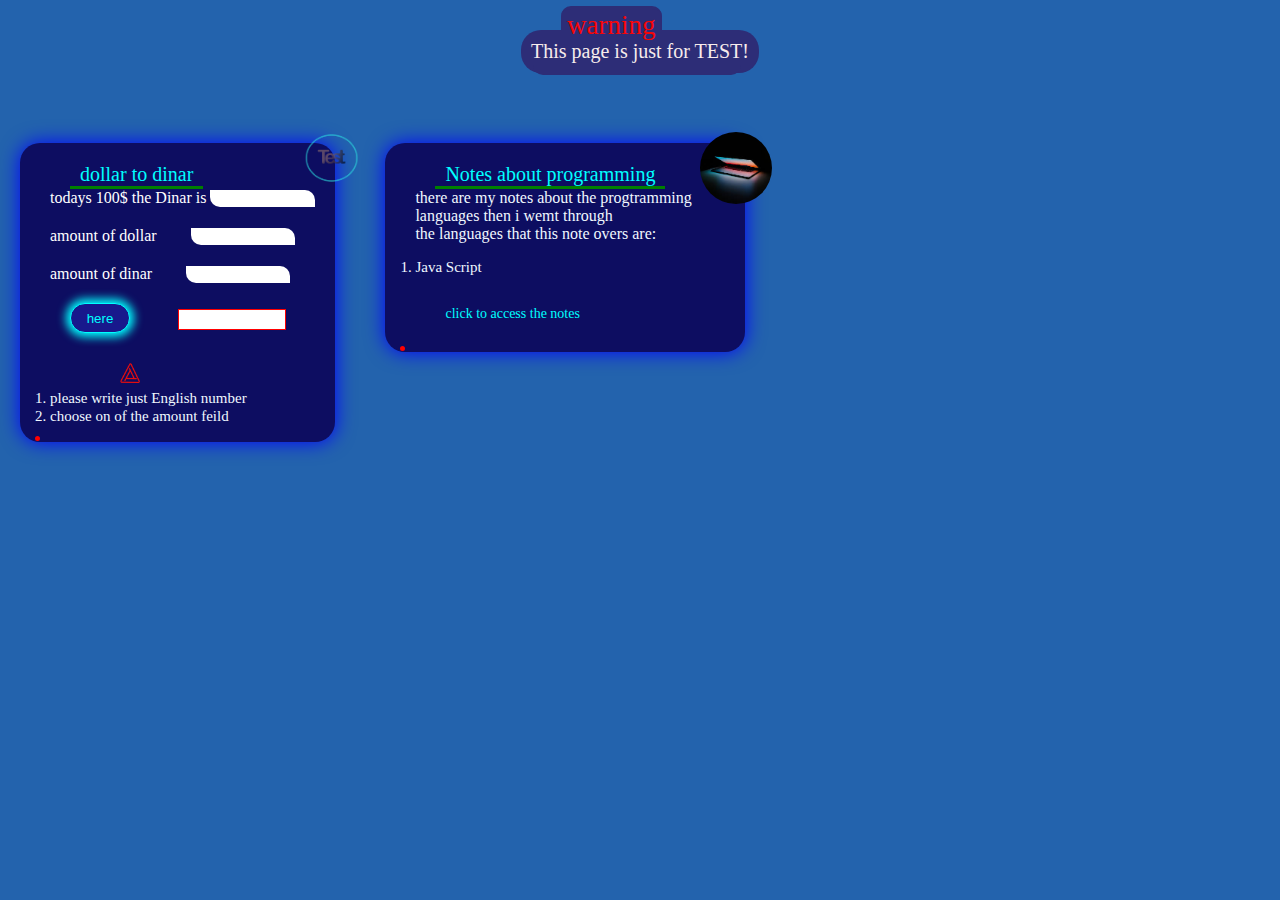
<file: index.html>
<!DOCTYPE html>
<html lang="en">
<head>
  <meta charset="UTF-8">
  <meta http-equiv="X-UA-Compatible" content="IE=edge">
  <meta name="viewport" content="width=device-width, initial-scale=1.0, minimum-scale=1, maximum-scale=1">
  <title>test</title>
  <link rel="shortcut icon" href="pic/kk.png" type="image/x-icon" >
  <link rel="stylesheet" href="main.css">
  <link rel="stylesheet" href="main-div.css">
<body>
  <nav>
    <p id="line_1"> This page is just for TEST!</p>
  </nav>
  <main>
    <div class="div"id="div_1" >
      <p href="" class="topic">
         About Me
      </p>
      <ul>
        <li>name: Rekan</li>
        <li> from: suli</li>
        <li>major: software engneering</li>
        <li style="margin-bottom: 6px;"> university; AUIS</li>
        <p class="text_body">if you want to contact me or want read more about me click here, </p>
        <li class="click_text"> click to know more :) </li>
      </ul> 
    </div>
    <div class="div" id="div_2" >
      <p class="topic"> dollar to dinar</p>
      <label for="input_1"  class="label" id="label_1" style="margin-top: 20px ; word-wrap: normal; padding-right: 0px; "> todays 100$ the Dinar is</label>
      <input type="number" name="dolar_toady" id="input_1" class="input" style=" padding-right:3px;">
      <br>
      <label for="input_2"  class="label" id="label_2"> amount of dollar</label>
      <input type="number" name="dolar_toady" id="input_2" class="input"> 
      <br>
      <label for="input_3"  class="label" id="label_3"> amount of dinar</label>
      <input type="number" name="dolar_toady" id="input_3" class="input">  
      <br>
      <input type="button" id="anjam"  onclick="anjam()" value="here">
      <p id="here"></p>
      <br>
      <img src="pic/6EFB211A-7FAB-45E2-B3C4-5F9DA52A43E5.png" id="warning" alt="" srcset="">
      <br>
      <ol style="margin-left: auto; margin-right: auto; margin-top: 0%;">
        <li >
          please write just English number 
        </li>
        <li>choose on of the amount feild  </li>
      </ol>
    </div>
    <div class="div" id="div_3">
      <p class="topic">Notes about programming</p>
      <p class="text_body">there are my notes about the progtramming languages then i wemt through </p>
      <p class="text_body"> the languages that this note overs are:</p>
      <ol>
        <li> Java Script</li>
        <p class="click_text">click to access the notes </p>
      </ol>
    </div>
  </main>
</body>
<script src="main.js"></script>
</html>
</file>
<file: main.css>
/*
* Prefixed by:
* PostCSS: v7.0.29,
* Autoprefixer: v9.7.6
* Browsers: last 4 version
*/

:root{
    --background:rgb(35, 99, 173);
    --text_color:rgb(247, 236, 236);
    --warning:rgb(45, 45, 119);
    --div_color:rgb(13, 13, 97);
    --div_raduse:20px;
}
a{
    text-decoration: none;
}
body{
    display: -webkit-box;
    display: -ms-flexbox;
    display: flex;
    -webkit-box-orient: vertical;
    -webkit-box-direction: normal;
        -ms-flex-direction: column;
            flex-direction: column;
    overflow-x: hidden;
    margin: 0%;
    background: var(--background);
}
nav{
    display: -webkit-box;
    display: -ms-flexbox;
    display: flex;
    max-width: 400px;
    margin: 10px auto 0 auto;
    padding: 0 0 30px 0;
    
}
#line_1{
    font-size: 20px;
    position: relative;
    width: -webkit-fit-content;
    width: -moz-fit-content;
    width: fit-content;
    border-radius: 20px;
    background: var(--warning);
    margin-left: auto;
    margin-right: auto ;
    padding: 10px;
    color: var(--text_color);
    -webkit-transition: 2s;
    -o-transition: 2s;
    transition: 2s;
    cursor: pointer;
}
#line_1::before{
    content: "warning";
    font-size: 27px;
    position: absolute;
    color: rgb(247, 6, 6);
    -webkit-transform: translate(30px, -34px);
        -ms-transform: translate(30px, -34px);
            transform: translate(30px, -34px);
    display: inline;
    border-radius: 10px 10px 0 0;
    padding:1px 6px ;
    background: var(--warning);
    margin: 0 auto 0px auto;
    width: -webkit-fit-content;
    width: -moz-fit-content;
    width: fit-content;
    border-top: 3px solid var(--warning);
    -webkit-animation: warning_border infinite 1s linear;
            animation: warning_border infinite 1s linear;
}
@-webkit-keyframes warning_border{
    0%{border-top:3px solid var(--warning)}
    50%{ border-top: 0px solid var(--warning) ;}
    100%{ border-top: 3px solid var(--warning);}
}
@keyframes warning_border{
    0%{border-top:3px solid var(--warning)}
    50%{ border-top: 0px solid var(--warning) ;}
    100%{ border-top: 3px solid var(--warning);}
}
#line_1::after{
    content: "Hello this webpage was created with JS, HTML, and CSS, and it is just for test.";
    position: absolute;
    -webkit-transform: translate(2px, 2px);
        -ms-transform: translate(2px, 2px);
            transform: translate(2px, 2px);
    color: rgb(183, 135, 227);
    max-width: 200px;
    right: 20px;
    left: 10px;
    font-size: 12px;
    height: 0px;
    border-radius: 0px 0px 20px 20px;
    display: -webkit-box;
    display: -ms-flexbox;
    display: flex;
    overflow: hidden;
    padding: 10px 0px 0px 9px;
    background: var(--warning);
    -webkit-transition: height 0.5s ease;
    -o-transition: height 0.5s ease;
    transition: height 0.5s ease;
    -webkit-animation: hi infinite linear;
            animation: hi infinite linear;
}

#line_1:hover::after{
    height: 50px;
    -webkit-transition-delay: 0.2s;
         -o-transition-delay: 0.2s;
            transition-delay: 0.2s;
}
main{
    position: relative;
    display: -webkit-box;
    display: -ms-flexbox;
    display: flex;
    -ms-flex-wrap: wrap;
        flex-wrap: wrap;
    -webkit-box-orient: horizontal;
    -webkit-box-direction: normal;
        -ms-flex-direction: row;
            flex-direction: row;
    min-height: -webkit-fit-content;
    min-height: -moz-fit-content;
    min-height: fit-content;
}  


.topic{
    color: aqua;
    width: -webkit-fit-content;
    width: -moz-fit-content;
    max-width: fit-content;
    height: -webkit-fit-content;
    height: -moz-fit-content;
    height: fit-content;
    margin: 20px 0px 0px 50px;
    font-size: 20px;
    padding: 0 10px;
    border-bottom: 3px solid green;
}
.text_body{
    color: aliceblue;
    padding: 0 30px;
    max-width:300px;
    margin-top: 0%;
    margin-bottom: 0%;
    overflow: hidden;
    height: -webkit-fit-content;
    height: -moz-fit-content;
    height: fit-content;
}
.click_text{
    margin-left: 10%; margin-top: 30px; color: aqua; font-size: 14px;
}
ol{
    color: aliceblue;
    padding: 0 30px;
    max-width:300px;
    overflow: hidden;
}
ul {
    list-style-type: none;
}
li{
    color: aliceblue;
    font-size: 15px;
    margin-bottom: 1px;
}
.label{
    width: -webkit-fit-content;
    width: -moz-fit-content;
    width: fit-content;
    height: -webkit-fit-content;
    height: -moz-fit-content;
    height: fit-content;
    position: relative;
    color: white;
    margin-bottom: 20px;
    padding: 0 30px;
    
}
.input{
    min-width: 20px;
    max-width: 100px;
    height: -webkit-fit-content;
    height: -moz-fit-content;
    height: fit-content;
    margin-bottom: 20px;
    margin-right:20px ;
    position: relative;
    border-top-right-radius: 10px;
    border-bottom-left-radius: 10px;
    text-align: center;
    border: none;
    -webkit-appearance: none;
       -moz-appearance: none;
            appearance: none;
    -webkit-appearance: text-feild;
       -moz-appearance: text-feild;
            appearance: text-feild;
}
.input:focus{
    outline: none;
}
input::-webkit-outer-spin-button,
input::-webkit-inner-spin-button {
  -webkit-appearance: none;
  margin: 0;
}
#div_2{
    display:block;
}
#anjam{
    background: rgb(24, 24, 140);
    border: 1px solid aqua;
    height: 30px;
    color: aqua;
    -webkit-box-shadow: 0px 0px 10px 4px aqua;
            box-shadow: 0px 0px 10px 4px aqua;
    width: 60px;
    border-radius: 20px;
    margin-left: 50px;
    margin-right: 8px;
    margin-bottom: 30px;
    text-align: center;
    cursor: pointer;
}
#anjam:hover{
    -webkit-box-shadow: 0 0 5px 2px aqua;
            box-shadow: 0 0 5px 2px aqua;
    color: rgb(24, 24, 140);
    background: aqua;
}
#result_input{
    width: 100px;
    height: 15px;
    border-radius: 20px;
    background: white;
    color: aqua;
}
#warning{
    width: 20px;
    margin-left: 100px;
    height: 20px;
    margin-bottom: 3px;
    position: relative;
    -webkit-animation: redOne 1s linear infinite;
            animation: redOne 1s linear infinite;
    
}
@-webkit-keyframes redOne{
    0%{scale: 1;}
    50%{scale: 1.5;}
    100%{scale: 1;}
}
@keyframes redOne{
    0%{scale: 1;}
    50%{scale: 1.5;}
    100%{scale: 1;}
}
#here{
    width: 100px;
    height: 15px;
    position: absolute;
    left: 50%;
    top: 150px;
    text-align: center;
    border: 1px solid red;
    padding: 2px 3px;
    background: white;
    color: rgb(16, 12, 126);
}
</file>
<file: main-div.css>
/*
* Prefixed by:
* PostCSS: v7.0.29,
* Autoprefixer: v9.7.6
* Browsers: last 4 version
*/
:root{
    --abdu: red;
}
.div {
    color: var(--abdu );
    position: relative;
    display: -webkit-box;
    display: -ms-flexbox;
    display: flex;
    -webkit-box-orient: vertical;
    -webkit-box-direction: normal;
        -ms-flex-direction: column;
            flex-direction: column;
    min-width: 100px;
    max-width: 500px;
    height: -webkit-fit-content;
    height: -moz-fit-content;
    height: fit-content;
    background: var(--div_color);
    border-radius: var(--div_raduse);
    margin: 20px 30px 2px 20px;
    -webkit-box-shadow: 0px 0px 20px blue;
            box-shadow: 0px 0px 20px blue;
    -webkit-box-sizing: border-box;
            box-sizing: border-box;
    -webkit-transition: 1s linear;
    -o-transition: 1s linear;
    transition: 1s linear;
    -webkit-user-select: none;
       -moz-user-select: none;
        -ms-user-select: none;
            user-select: none;
}
@media only screen and (max-width : 368px){
    #div_2{
        display: flex;
        align-items: center;
        min-width: 300px;
        padding: 10px;
        
    }
    .topic{
        padding: 0;
    }
    .input{
      margin-top: 0%;
      transform: translate(10px,0);
    }
    
    .label{
        margin-top: 0px;
        height: fit-content;
        width: fit-content;
        padding: 0%;
        margin-bottom: 2px;

    }
    #anjam{
        transform: translate(-20px, 0px);
    }
    #here{
        transform: translate(-50px, 175px);
        
    }
    #warning{
        transform: translate(-100px, 2px);
        animation-play-state: paused;
    }
    .div::after{
        transform: scale(0.7) translate(0, -20px);
        height: 50px;
        border-radius: 20px;
        border: 2px solid green;
        
        background: none;
    }
}
.div:hover{
    background: rgb(16, 5, 64);
   }
   .div::before{
       content: "";
       width: 5px;
       border-radius: 20px;
       height: 5px;
       background: red;
       position: absolute;
       bottom: 1px;
       left: 15px;
       -webkit-animation: brdr infinite linear 1s  ;
               animation: brdr infinite linear 1s  ;
   }
   @-webkit-keyframes brdr{
       0%{background: red; }
       50%{ background: yellow;}
       100%{ background: red;}
   }
   @keyframes brdr{
       0%{background: red; }
       50%{ background: yellow;}
       100%{ background: red;}
   }
   .div::after{
       content:"";
       position: absolute;
       top:-20px;
       left: 70%;
       right: -10%;
       max-width: 90px;
       height: 90px;
       border-radius: 45px;
       margin: 0 0 0 auto;
       -webkit-transition: 0.3s linear;
       -o-transition: 0.3s linear;
       transition: 0.3s linear;
       background-repeat: no-repeat;
       background-size: cover;
       background-position: center;
       scale: 0.8;
   }
   #div_1{
    display: none;
   }
   #div_1::after {
       content:"";
       background-image: url(pic/wallpaper.jpeg);
       
   }
   #div_2::after{
       background-image: url(pic/F33CC5A0-ECF1-4D79-B81D-7509F73CD481.png);
       background-size: 200%;
       max-width: 70px;
       background-position: -40px -43px;
       height: 70px;
       background-repeat: no-repeat;
   }
   #div_3::after{
       max-width: 90px;
       height: 90px;
       background: red;
       background-image: url(pic/wallpaper.jpeg);
       background-repeat: no-repeat;
       background-size: cover;
       background-position: center;
   }
   #div_1:hover::after{
       scale: 0.9;
   }  
   #div_2:hover::after{
       scale: 0.9;
   }  
   #div_3:hover::after{
       scale: 0.9;
   }
</file>
